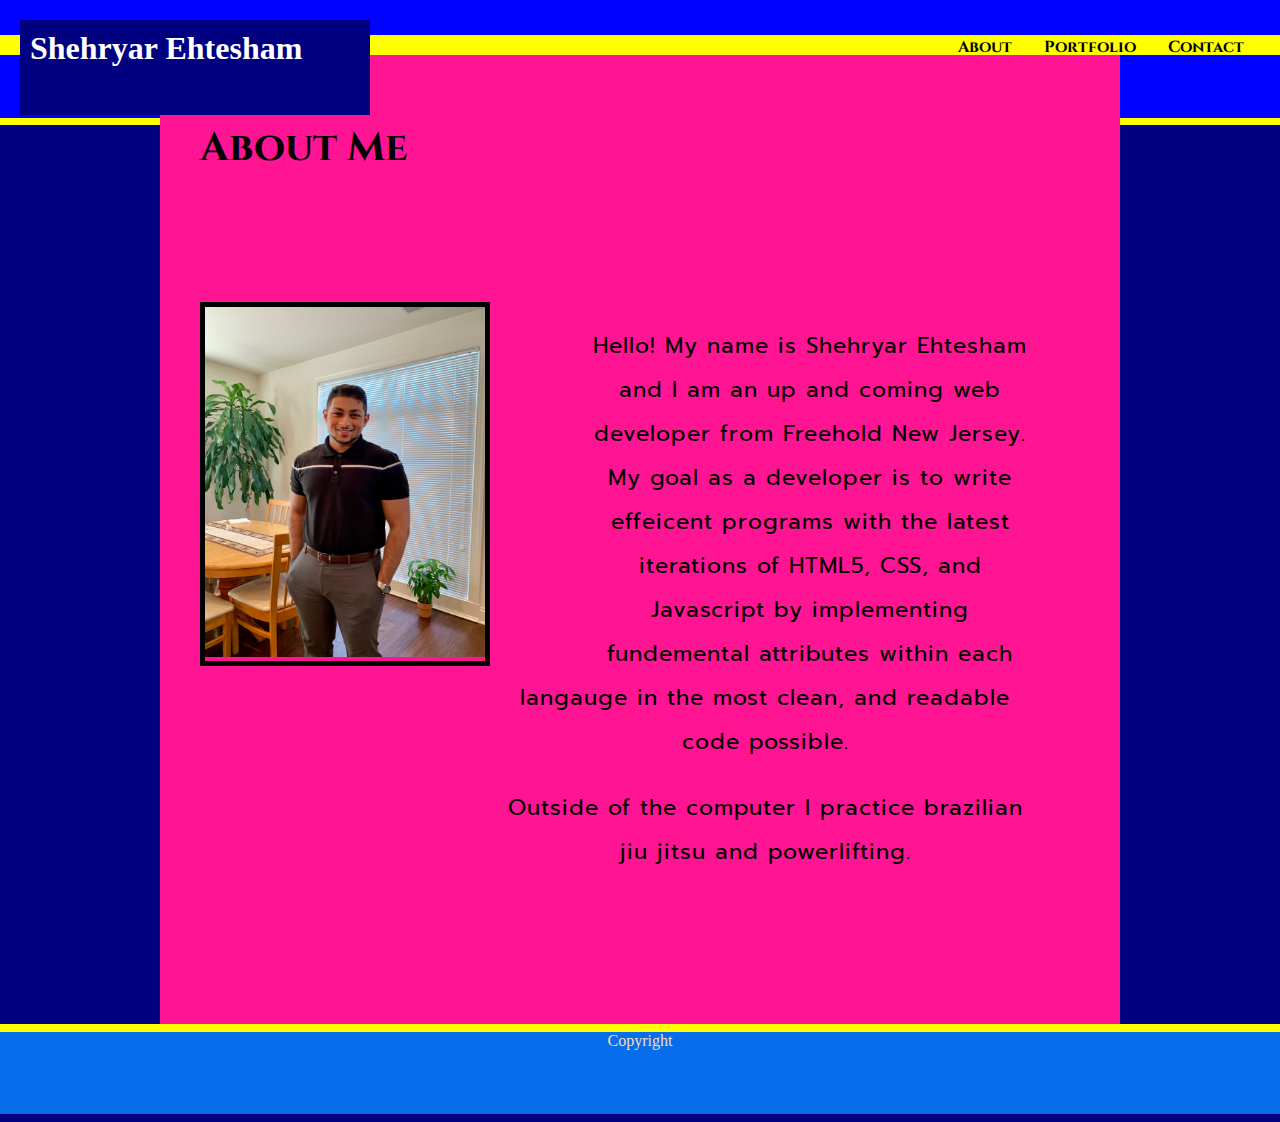
<file: index.html>
<!DOCTYPE html>
<html lang="en-us">

<head>
    <meta charset="UTF-8">
    <title>About me</title>
    <link rel="stylesheet" type="text/css" href="assets/css/portfoliostyle.css">
    <link href="https://fonts.googleapis.com/css?family=Cinzel|Prompt&display=swap" rel="stylesheet">
</head>

<body>

    <header>
        <h1 class="name">Shehryar Ehtesham</h1>
        <ul class="menu">
            <li><a href="contact.html">Contact</a></li>
            <li><a href="portfolio.html">Portfolio</a></li>
            <li><a href="index.html">About</a></li>
        </ul>
    </header>
    <div class="headerline">
    </div>

    <div class="page-body">

        <h1 class="page-heading">About Me</h1>
        <div class="page-content">
            <div class="profile-img"><img src="assets/images/IMG_0227.JPG" alt="Shehryar Ehtesham" height="350"
                    width="280"></div>


            <div class="bio-content">
                <p>Hello! My name is Shehryar Ehtesham and I am an up and coming web developer from Freehold New Jersey.
                    My goal as a developer is to write effeicent programs with the latest iterations of HTML5, CSS, and
                    Javascript by implementing fundemental attributes within each langauge in the most clean, and
                    readable code possible.</p>

                <p>Outside of the computer I practice brazilian jiu jitsu and powerlifting.</p>

            </div>






        </div>


    </div>





    <div class="footer">
        <footer>
            Copyright
        </footer>
    </div>



</body>

</html>
</file>
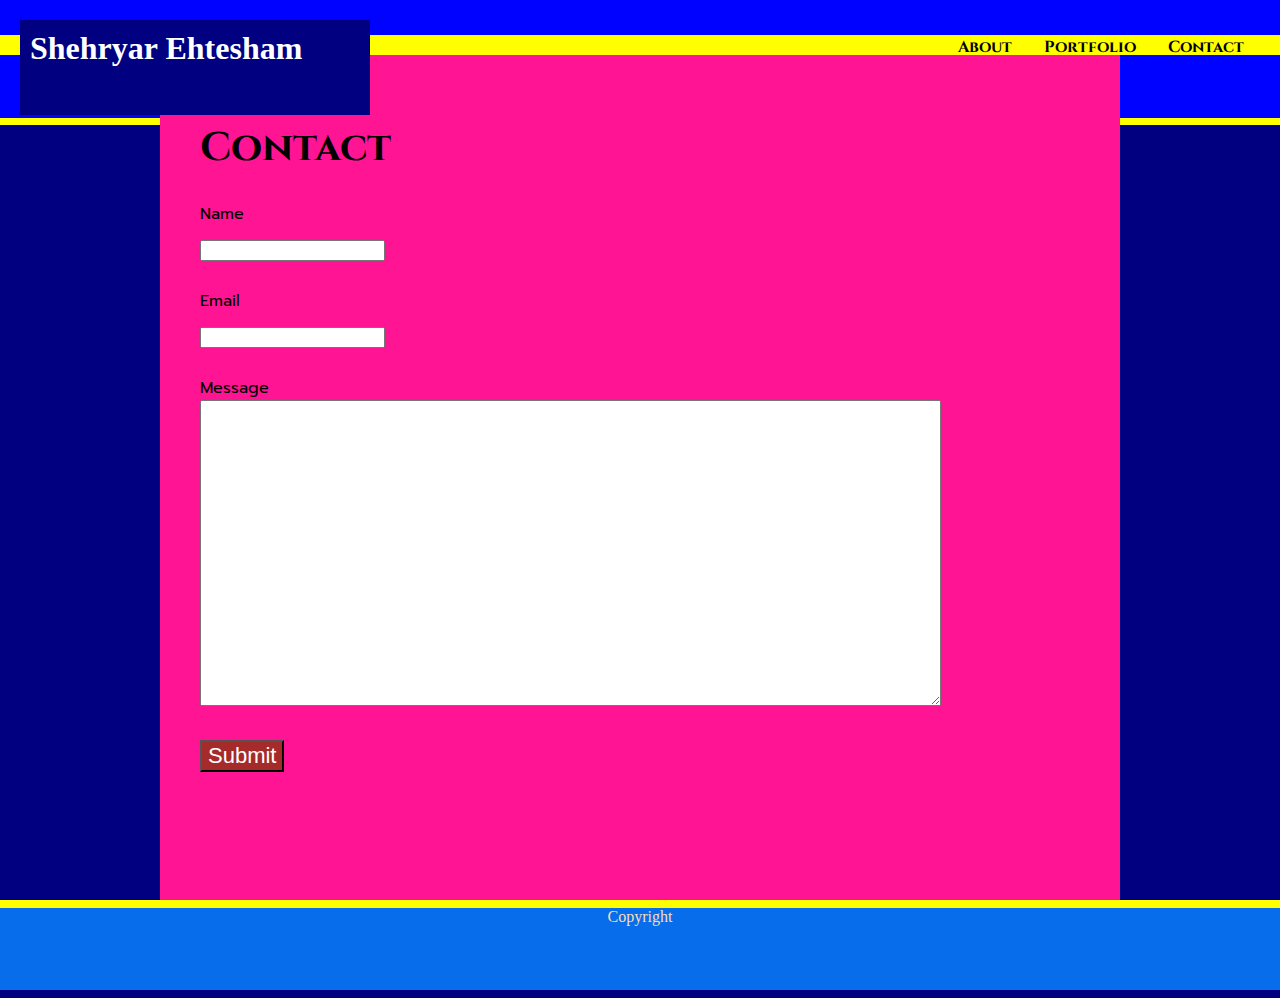
<file: contact.html>
<!DOCTYPE html>
<html lang="en-us">

<head>
    <meta charset="UTF-8">
    <title>Contact</title>
    <link rel="stylesheet" type="text/css" href="assets/css/portfoliostyle.css">
    <link href="https://fonts.googleapis.com/css?family=Cinzel|Prompt&display=swap" rel="stylesheet">
</head>

<body>

    <header>
        <h1 class="name">Shehryar Ehtesham</h1>
        <ul class="menu">
            <li><a href="contact.html">Contact</a></li>
            <li><a href="portfolio.html">Portfolio</a></li>
            <li><a href="index.html">About</a></li>
        </ul>
    </header>

    <div class="headerline">
    </div>

    <div class="page-body">

        <h1 class="page-heading">Contact</h1>
        <div class="page-content">
            <form>
                <div>Name</div>
                <div class="input-field"><input type="text" name="name"></div>


                <div>Email</div>
                <div class="input-field"><input type="text" name="email"></div>



                <div>Message</div>
                <div class="input-field"><textarea name="message" rows="20" cols="90"></textarea></div>

                <div><input id="Submitbtn" type="submit" value="Submit"></div>
            </form>

        </div>


    </div>





    <div class="footer">
        <footer>
            Copyright
        </footer>
    </div>



</body>

</html>
</file>
<file: assets/css/portfoliostyle.css>
* {
    box-sizing: border-box;
  }

body {
    background-color: navy;
    margin-top: 0;
    margin-left: 0;
    margin-right: 0;
}

header {
    
    font-family: 'Georgia', Times, Times New Roman, serif;
    height: 125px;
    padding: 20px;
    margin-bottom: 20px;
    border-bottom: 7px solid yellow;
  color: #333;
  background-color: rgb(0, 2, 255);
}

.headerline {
  height: 20px;
  text-align: center;
  left: 0;
  margin-top: -110px;
  width: 100%;
  background-color: yellow;
  color: wheat;
}

header h1{
    float:left;
}

header h1::after {
    content: "";
    display: block;
    clear: both;
}

.profile-img {
  float:left;
  margin-top: 100px;
  margin-right: 100px;
  border: 5px solid black;
}


.bio-content::after {
  content: "";
  display: block;
  clear: both;
}

.name {
    height: 95px;
    width: 350px;
    padding: 10px;
    margin: 0;
    background: navy;
    color: white;
}

.page-heading {
  font-family: 'Cinzel', serif;
  margin-top: 26px;
  font-size: 40px;
}


#contact {
    position: relative;
    background-color: wheat;
    height: 650px;
    padding: 20px;
    width: 900px;
   margin-left: 20%;
}

#Submitbtn {
    font-family: 'Arial', 'Helvetica Neue', Helvetica, sans-serif;
    font-size: 22px;
    color: white;
    background-color: brown;
}

#bio {
    font-size: 30px;
    font-family: 'Georgia', Times, Times New Roman, serif;
}

.bio-content {
    text-align: -webkit-center;
    padding: 100px 50px 0px 300px;
    letter-spacing: 1px;
    font-size: 22px;                    
    line-height: 2;
    font-family: 'Prompt', sans-serif;
}


#Portfolio {position: relative;
    background-color: wheat;
    height: 650px;
    padding: 20px;
    width: 900px;
   margin-left: 20%;
}

.prefooter {
    height: 30px;
    text-align: center;
    left: 0;
   margin-top: 18%;
   width: 100%;
   background-color: yellow;
   color: wheat;
   margin-top: -150px;
  }



.footer {
    height: 90px;
    text-align: center;
    left: 0;
   margin-top: 18%;
   width: 100%;
   background-color: #076dea;
   color: wheat;
   margin-top: 0%;
   border-top: 8px solid yellow;
}
  }

  ul {
    list-style-type: none;
    margin: 0;
    padding: 0;
    overflow: hidden;
  }
  
  li {
    float: right;
  }
  
  li a {
    display: block;
    color: black;
    text-align: center;
    padding: 14px 16px;
    text-decoration: none;
    font-family: 'Cinzel', serif;
    font-weight: bolder;
  }
  
  li a:hover {
    background-color: lightsalmon;
  }

.page-body {
  margin: 0 auto;
  width: 960px;
  background-color: deeppink;
  padding: 40px;
  padding-bottom: 10%;
}

.input-field {
  margin-bottom: 15px;
  line-height: 3;
  }

  .menu {
    margin-top: 2px;
    list-style-type: none;
  }

  form {
    font-family: 'Prompt', sans-serif;
  }

  .portfolio-img {
    position: relative;
    float: left;
    margin: 20px;
  }

  .project-name {
    position: absolute;
    border: 2px solid whitesmoke;
    width: 100%;
    background-color: lightgreen;
    font-family: 'Cinzel', serif;
    text-align: center;
  }

  .portfolio-img::after {
    content: "";
  display: block;
  clear: both;
  }

  @media only screen and (max-device-width: 480px), only screen and (max-device-width: 480px) {

  }
</file>
